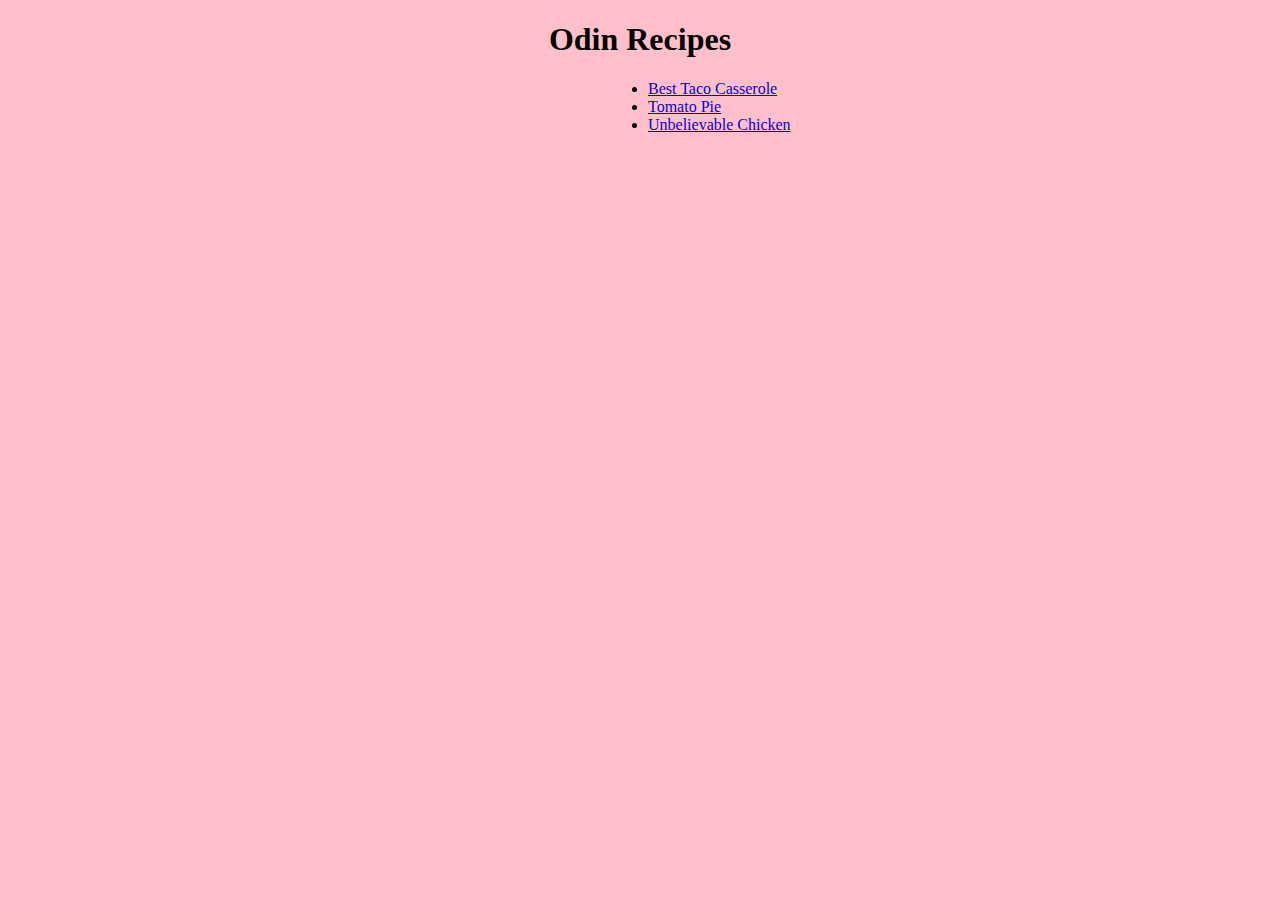
<file: index.html>
<!DOCTYPE html>
<html lang="en">
  <head>
    <meta charset="UTF-8">
    <meta name="viewport" content="width=device-width, initial-scale=1.0">
    <meta http-equiv="X-UA-Compatible" content="ie=edge">
    <title>Odin Recipes</title>
    <link rel="stylesheet" href="style.css">
  </head>
  <body>
    <h1>Odin Recipes</h1>
    <ul>
    <li><a href="./recipes/best_taco_casserole.html">Best Taco Casserole</a></li>
    <li><a href="./recipes/tomato_pie.html">Tomato Pie</a></li>
    <li><a href="./recipes/unbelievable_chicken.html">Unbelievable Chicken</a></li>
    </ul>
    <!-- <script src="index.js"></script> -->
  </body>
</html>
</file>
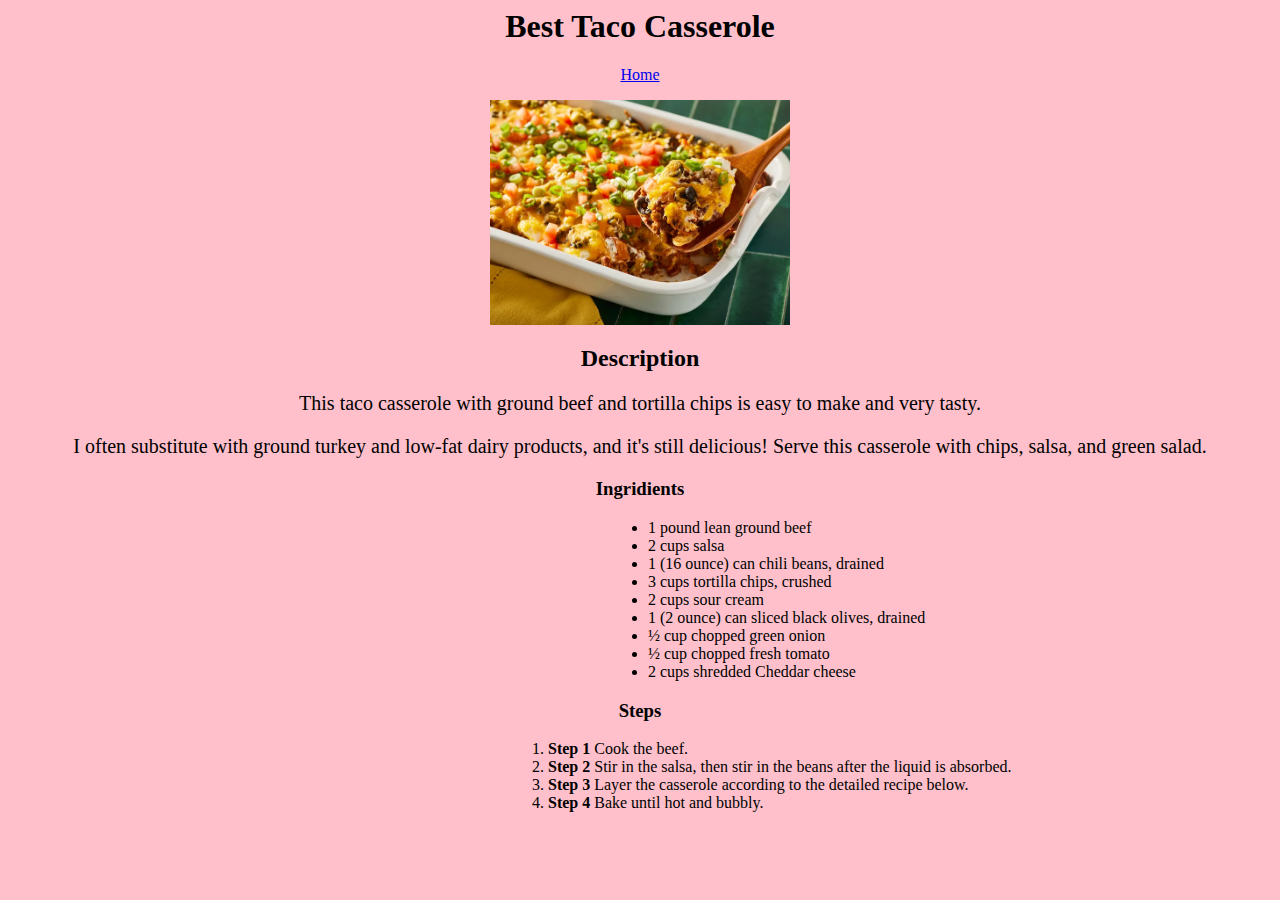
<file: recipes/best_taco_casserole.html>
<head>
   <meta charset="UTF-8">
   <meta name="viewport" content="width=device-width, initial-scale=1.0">
   <meta http-equiv="X-UA-Compatible" content="ie=edge">
   <title>Best Taco Casserole</title>
   <link rel="stylesheet" href="../style.css">
</head> 

 <h1>Best Taco Casserole</h1>
 <a class="home" href="../index.html">Home</a>
 <p></p>
 <img src="../images/best_taco_casserole.jpg" alt="best_taco_casserole">
 <p></p>
 <body>
 <h2>Description</h2>
 <p class="description">This taco casserole with ground beef and tortilla chips is easy to make and very tasty.</p>
 <p class="description">I often substitute with ground turkey and low-fat dairy products, and it's still delicious! Serve this casserole with chips, salsa, and green salad.</p>
 <h3>Ingridients</h3>
 <ul>
    <li>1 pound lean ground beef</li>
    <li>2 cups salsa</li>
    <li>1 (16 ounce) can chili beans, drained</li>
    <li>3 cups tortilla chips, crushed</li>
    <li>2 cups sour cream</li>
    <li>1 (2 ounce) can sliced black olives, drained</li>
    <li>½ cup chopped green onion</li>
    <li>½ cup chopped fresh tomato</li>
    <li>2 cups shredded Cheddar cheese</li>
 </ul>
 <h3>Steps</h3>
 <ol class="steps">
    <li><b>Step 1</b> Cook the beef.</li>
    <li><b>Step 2</b> Stir in the salsa, then stir in the beans after the liquid is absorbed.</li> 
    <li><b>Step 3</b> Layer the casserole according to the detailed recipe below.</li> 
    <li><b>Step 4</b> Bake until hot and bubbly.</li> 
 </ol>
 </body>
</file>
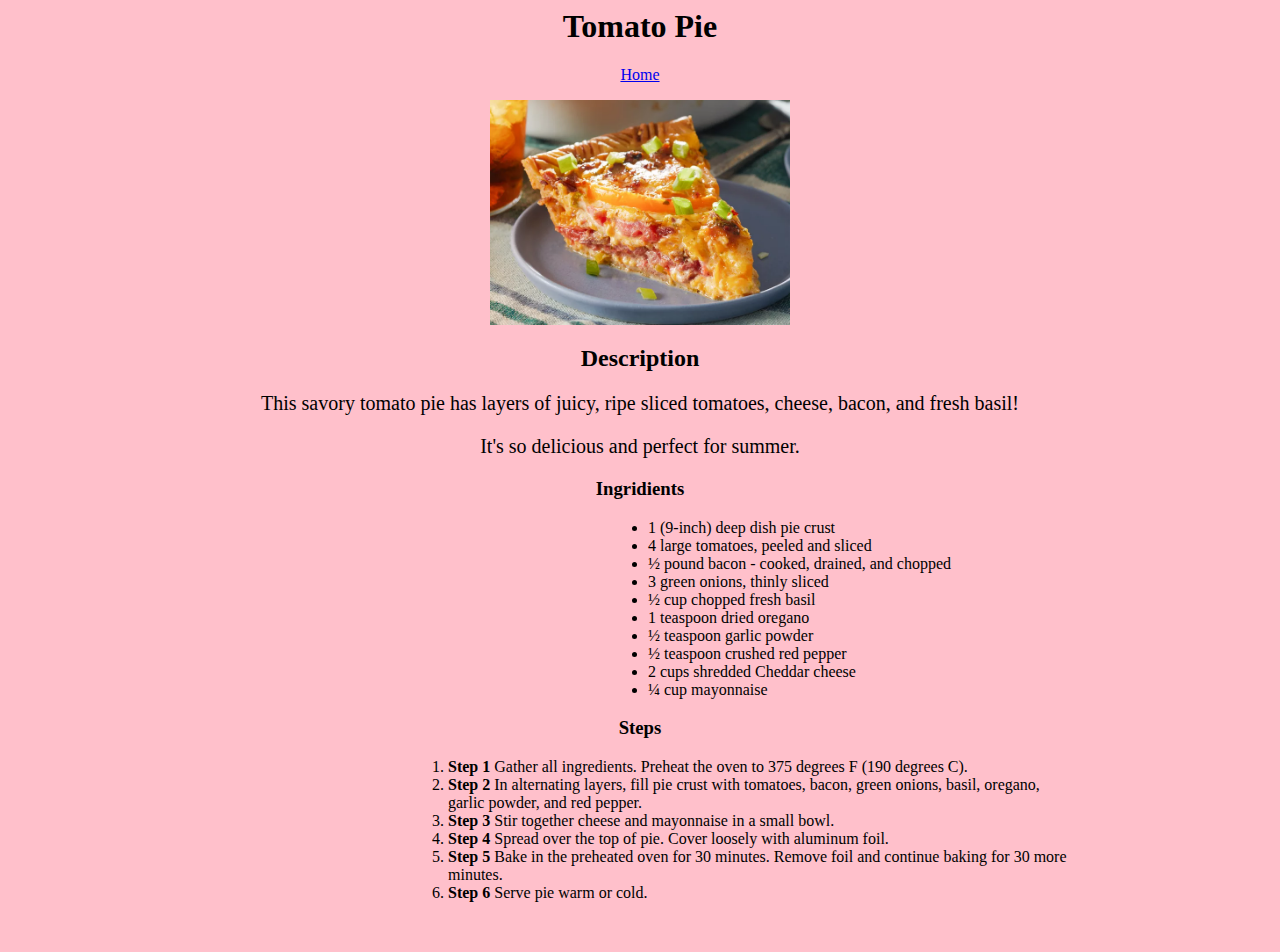
<file: recipes/tomato_pie.html>
<head>
   <meta charset="UTF-8">
   <meta name="viewport" content="width=device-width, initial-scale=1.0">
   <meta http-equiv="X-UA-Compatible" content="ie=edge">
   <title>Tomato Pie</title>
   <link rel="stylesheet" href="../style.css">
</head> 

 <h1>Tomato Pie</h1>
 <a class="home"href="../index.html">Home</a>
 <p></p>
 <img src="../images/tomato_pie.jpg" alt="Tomato Pie">
 <p></p>
 <body>
 <h2>Description</h2>
 <p class="description">This savory tomato pie has layers of juicy, ripe sliced tomatoes, cheese, bacon, and fresh basil!</p>
 <p class="description">It's so delicious and perfect for summer.</p>
 <h3>Ingridients</h3>
 <ul>
    <li>1 (9-inch) deep dish pie crust</li>
    <li>4 large tomatoes, peeled and sliced</li>
    <li>½ pound bacon - cooked, drained, and chopped</li>
    <li>3 green onions, thinly sliced</li>
    <li>½ cup chopped fresh basil</li>
    <li>1 teaspoon dried oregano</li>
    <li>½ teaspoon garlic powder</li>
    <li>½ teaspoon crushed red pepper</li>
    <li>2 cups shredded Cheddar cheese</li>
    <li>¼ cup mayonnaise</li>
 </ul>
 <h3>Steps</h3>
 <ol class="steps-tomato">
    <li><b>Step 1</b> Gather all ingredients. Preheat the oven to 375 degrees F (190 degrees C).</li>
    <li><b>Step 2</b> In alternating layers, fill pie crust with tomatoes, bacon, green onions, basil, oregano, garlic powder, and red pepper.</li> 
    <li><b>Step 3</b> Stir together cheese and mayonnaise in a small bowl.</li> 
    <li><b>Step 4</b> Spread over the top of pie. Cover loosely with aluminum foil.</li> 
    <li><b>Step 5</b> Bake in the preheated oven for 30 minutes. Remove foil and continue baking for 30 more minutes.</li>
    <li><b>Step 6</b> Serve pie warm or cold.</li>
 </ol>
 </body>
</file>
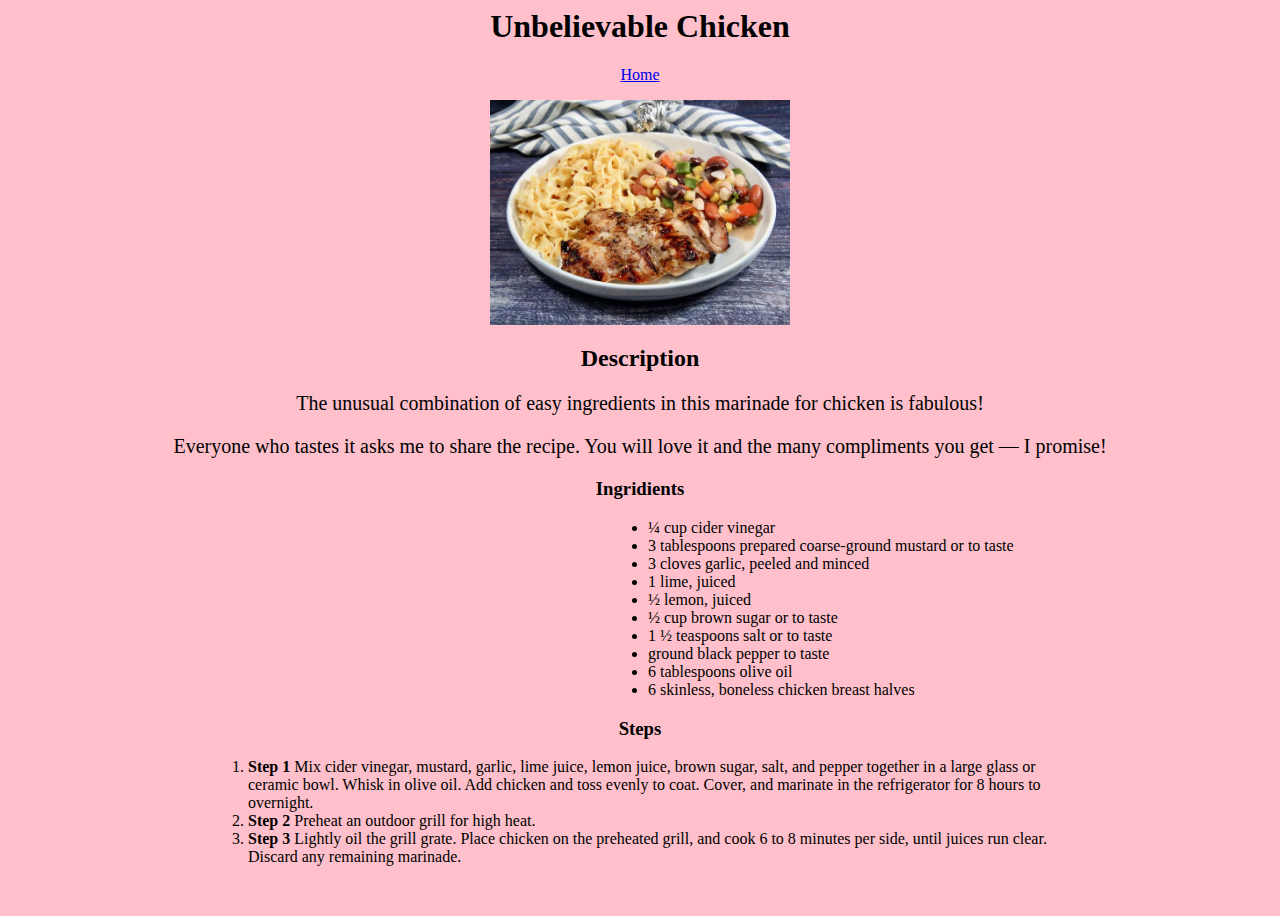
<file: recipes/unbelievable_chicken.html>
<head>
   <meta charset="UTF-8">
   <meta name="viewport" content="width=device-width, initial-scale=1.0">
   <meta http-equiv="X-UA-Compatible" content="ie=edge">
   <title>Unbelievable Chicken</title>
   <link rel="stylesheet" href="../style.css">
</head> 

<h1>Unbelievable Chicken</h1>
 <a class="home"href="../index.html">Home</a>
 <p></p>
 <img src="../images/unbelievable_chicken.jpg" alt="Unbelievable Chicken">
 <p></p>
 <body>
 <h2>Description</h2>
 <p class="description">The unusual combination of easy ingredients in this marinade for chicken is fabulous!</p>
 <p class="description">Everyone who tastes it asks me to share the recipe. You will love it and the many compliments you get — I promise!</p>
 <h3>Ingridients</h3>
 <ul>
    <li>¼ cup cider vinegar</li>
    <li>3 tablespoons prepared coarse-ground mustard or to taste</li>
    <li>3 cloves garlic, peeled and minced</li>
    <li>1 lime, juiced</li>
    <li>½ lemon, juiced</li>
    <li>½ cup brown sugar or to taste</li>
    <li>1 ½ teaspoons salt or to taste</li>
    <li>ground black pepper to taste</li>
    <li>6 tablespoons olive oil</li>
    <li>6 skinless, boneless chicken breast halves</li>
 </ul>
 <h3>Steps</h3>
 <ol>
    <li><b>Step 1</b> Mix cider vinegar, mustard, garlic, lime juice, lemon juice, brown sugar, salt, and pepper together in a large glass or ceramic bowl. Whisk in olive oil. Add chicken and toss evenly to coat. Cover, and marinate in the refrigerator for 8 hours to overnight.</li>
    <li><b>Step 2</b> Preheat an outdoor grill for high heat.</li> 
    <li><b>Step 3</b> Lightly oil the grill grate. Place chicken on the preheated grill, and cook 6 to 8 minutes per side, until juices run clear. Discard any remaining marinade.</li> 
 </ol>
 </body>
</file>
<file: style.css>
body {
    background-color: pink;
}

img {
    max-width: 300px;
    height: auto;
    display: block;
    margin-left: auto;
    margin-right: auto;
}

h1, h2, h3 {
    text-align: center;
    display: block;
}

.home {
    text-align: center;
    display: block;
}

ul {
    margin: auto 200px auto 600px;
}

ol {
    margin: auto 200px 50px 200px;
}

ol.steps{
    margin: auto 200px 50px 500px;
}

ol.steps-tomato{
    margin: auto 200px 50px 400px;
}

.description {
    text-align: center;
    display: block;
    font-size: 20px;
}
</file>
